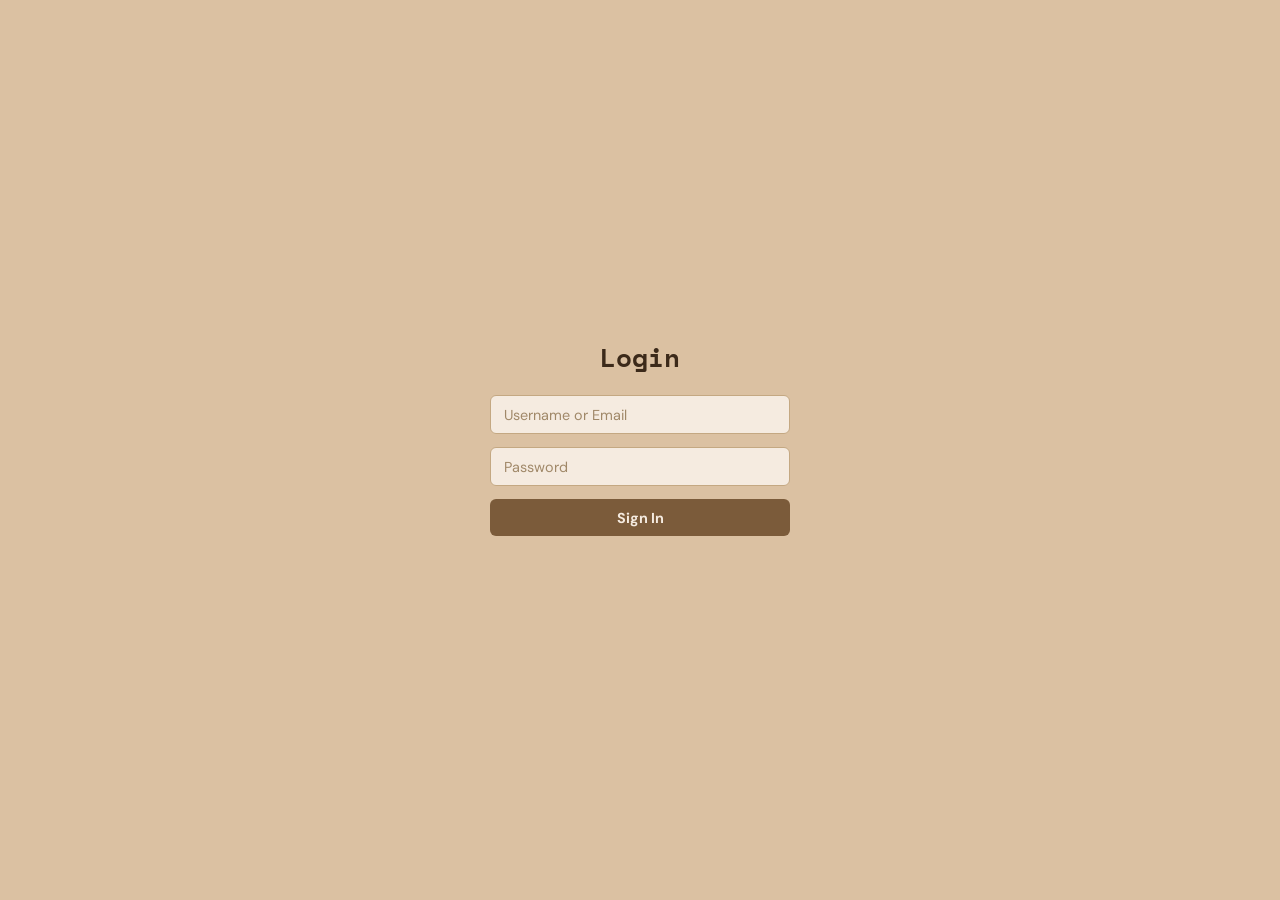
<file: index.html>
<!DOCTYPE html>
<html lang="en">
<head>
    <meta charset="UTF-8">
    <meta name="viewport" content="width=device-width, initial-scale=1.0">
    <title>GraphQL Profile</title>
    <link rel="stylesheet" href="css/style.css">
</head>
<body>
    <!-- Login Section -->
    <div id="login-section">
        <h1>Login</h1>
        <form id="login-form">
            <input type="text" id="username" placeholder="Username or Email" required>
            <input type="password" id="password" placeholder="Password" required>
            <button type="submit">Sign In</button>
            <p id="error-msg" class="error"></p>
        </form>
    </div>

    <!-- Profile Section (hidden until login) -->
    <div id="profile-section" class="hidden">
        <header>
            <h1>My Profile</h1>
            <button id="logout-btn">Logout</button>
        </header>
        <div id="user-info"></div>
        <div id="graphs"></div>
    </div>

    <script type="module" src="js/auth.js"></script>
</body>
</html>
</file>
<file: css/style.css>
@import url('https://fonts.googleapis.com/css2?family=DM+Sans:wght@400;500;700&family=Space+Mono:wght@400;700&display=swap');

* {
    margin: 0;
    padding: 0;
    box-sizing: border-box;
}

body {
    font-family: 'DM Sans', sans-serif;
    background: #ece0d1;
    color: #3c2a1a;
    min-height: 100vh;
}

.hidden {
    display: none !important;
}

/* ── Login ── */
#login-section {
    display: flex;
    flex-direction: column;
    align-items: center;
    justify-content: center;
    min-height: 100vh;
    padding: 2rem;
    background: #dbc1a2;
}

#login-section h1 {
    font-size: 1.6rem;
    color: #3c2a1a;
    font-family: 'Space Mono', monospace;
    margin-bottom: 1.2rem;
}

#login-form {
    display: flex;
    flex-direction: column;
    gap: 0.8rem;
    width: 100%;
    max-width: 300px;
}

#login-form input {
    padding: 0.6rem 0.8rem;
    border: 1.5px solid #c4a882;
    border-radius: 6px;
    background: #f5ebe0;
    color: #3c2a1a;
    font-size: 0.9rem;
    font-family: 'DM Sans', sans-serif;
    transition: border-color 0.2s;
    width: 100%;
}

#login-form input::placeholder {
    color: #a08868;
}

#login-form input:focus {
    outline: none;
    border-color: #7b5b3a;
    box-shadow: 0 0 0 2px rgba(123, 91, 58, 0.15);
}

#login-form button {
    padding: 0.6rem;
    border: none;
    border-radius: 6px;
    background: #7b5b3a;
    color: #f5ebe0;
    font-size: 0.9rem;
    font-weight: 700;
    cursor: pointer;
    font-family: 'DM Sans', sans-serif;
    transition: background 0.15s;
    width: 100%;
}

#login-form button:hover {
    background: #634a2f;
}

.error {
    color: #a33;
    min-height: 1em;
    font-size: 0.8rem;
    text-align: center;
}

/* ── Header ── */
header {
    display: flex;
    justify-content: space-between;
    align-items: center;
    padding: 0.7rem 1.5rem;
    background: #d4b896;
    border-bottom: 1px solid #c4a882;
}

header h1 {
    font-size: 1rem;
    font-family: 'Space Mono', monospace;
    color: #3c2a1a;
}

#logout-btn {
    padding: 0.3rem 0.8rem;
    border: 1px solid #a08868;
    border-radius: 4px;
    background: transparent;
    color: #5c3d22;
    font-weight: 600;
    font-size: 0.78rem;
    cursor: pointer;
    font-family: 'DM Sans', sans-serif;
    transition: all 0.15s;
}

#logout-btn:hover {
    background: #5c3d22;
    color: #f5ebe0;
}

/* ── Dashboard ── */
#user-info {
    padding: 1rem 1.5rem 0;
}

.stats-grid {
    display: grid;
    grid-template-columns: repeat(auto-fill, minmax(140px, 1fr));
    gap: 0.6rem;
}

.stat-item {
    background: #f5ebe0;
    border: 1px solid #d4c4ad;
    border-radius: 8px;
    padding: 0.7rem 0.9rem;
}

.stat-item .label {
    font-size: 0.65rem;
    text-transform: uppercase;
    letter-spacing: 0.05em;
    color: #8c7155;
    margin-bottom: 0.25rem;
}

.stat-item .value {
    font-family: 'Space Mono', monospace;
    font-size: 1.05rem;
    font-weight: 700;
    color: #3c2a1a;
}

/* ── Graphs ── */
#graphs {
    padding: 0.8rem 1.5rem 1.5rem;
}

#graphs h2 {
    font-family: 'Space Mono', monospace;
    color: #5c3d22;
    font-size: 0.95rem;
    margin-bottom: 0.6rem;
}

.graph-container {
    display: grid;
    grid-template-columns: repeat(auto-fit, minmax(260px, 1fr));
    gap: 0.8rem;
}

.graph-card {
    background: #f5ebe0;
    border: 1px solid #d4c4ad;
    border-radius: 8px;
    padding: 0.8rem 1rem;
}

.graph-card h3 {
    margin-bottom: 0.5rem;
    font-family: 'Space Mono', monospace;
    color: #8c7155;
    font-size: 0.72rem;
    text-transform: uppercase;
    letter-spacing: 0.04em;
}

.graph-card svg {
    width: 100%;
    height: auto;
}

/* ── SVG Styles ── */
.axis-text {
    fill: #8c7155;
    font-size: 10px;
    font-family: 'Space Mono', monospace;
}

.grid-line {
    stroke: #d4c4ad;
    stroke-width: 0.5;
}

.ratio-text {
    fill: #3c2a1a;
    font-size: 15px;
    font-weight: bold;
    font-family: 'Space Mono', monospace;
}

/* ── Responsive ── */
@media (max-width: 600px) {
    #user-info { padding: 0.8rem; }
    #graphs { padding: 0.5rem 0.8rem 1rem; }
    .stats-grid { grid-template-columns: repeat(2, 1fr); }
    header { padding: 0.6rem 1rem; }
}
</file>
